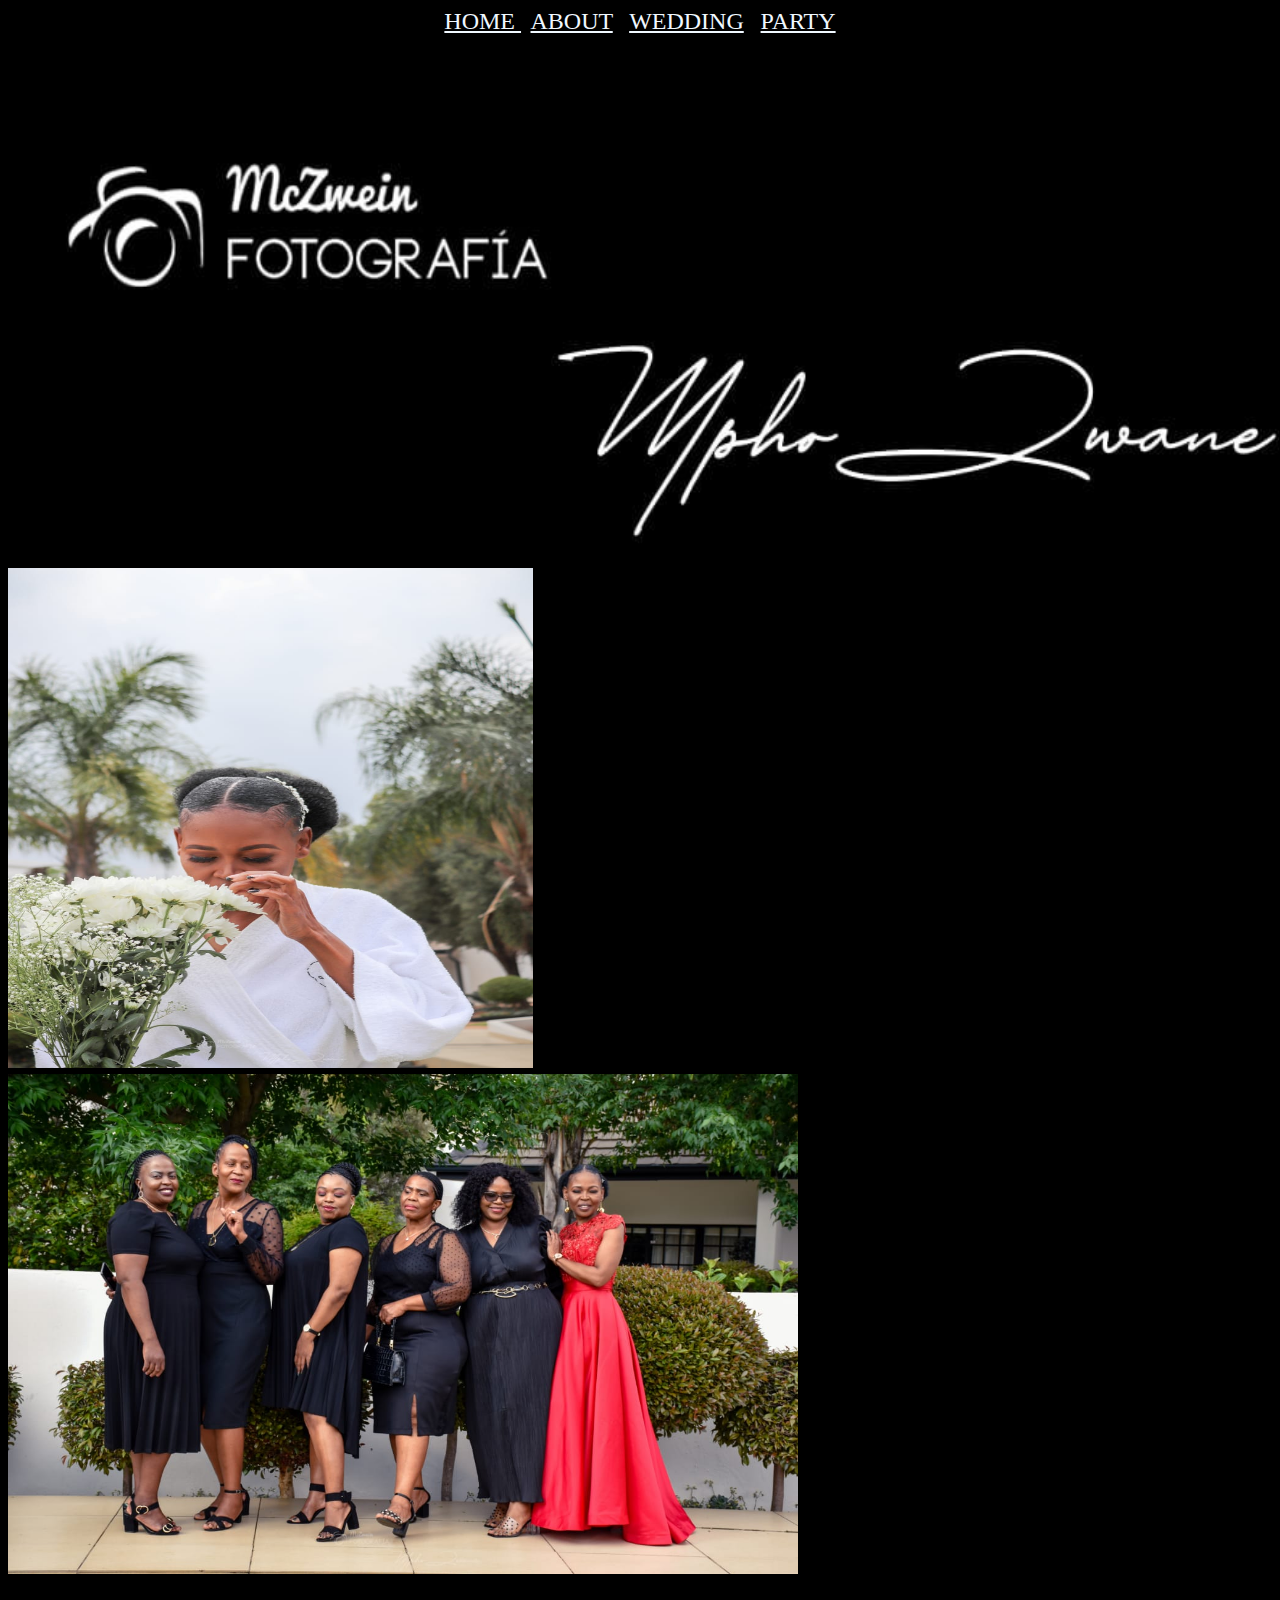
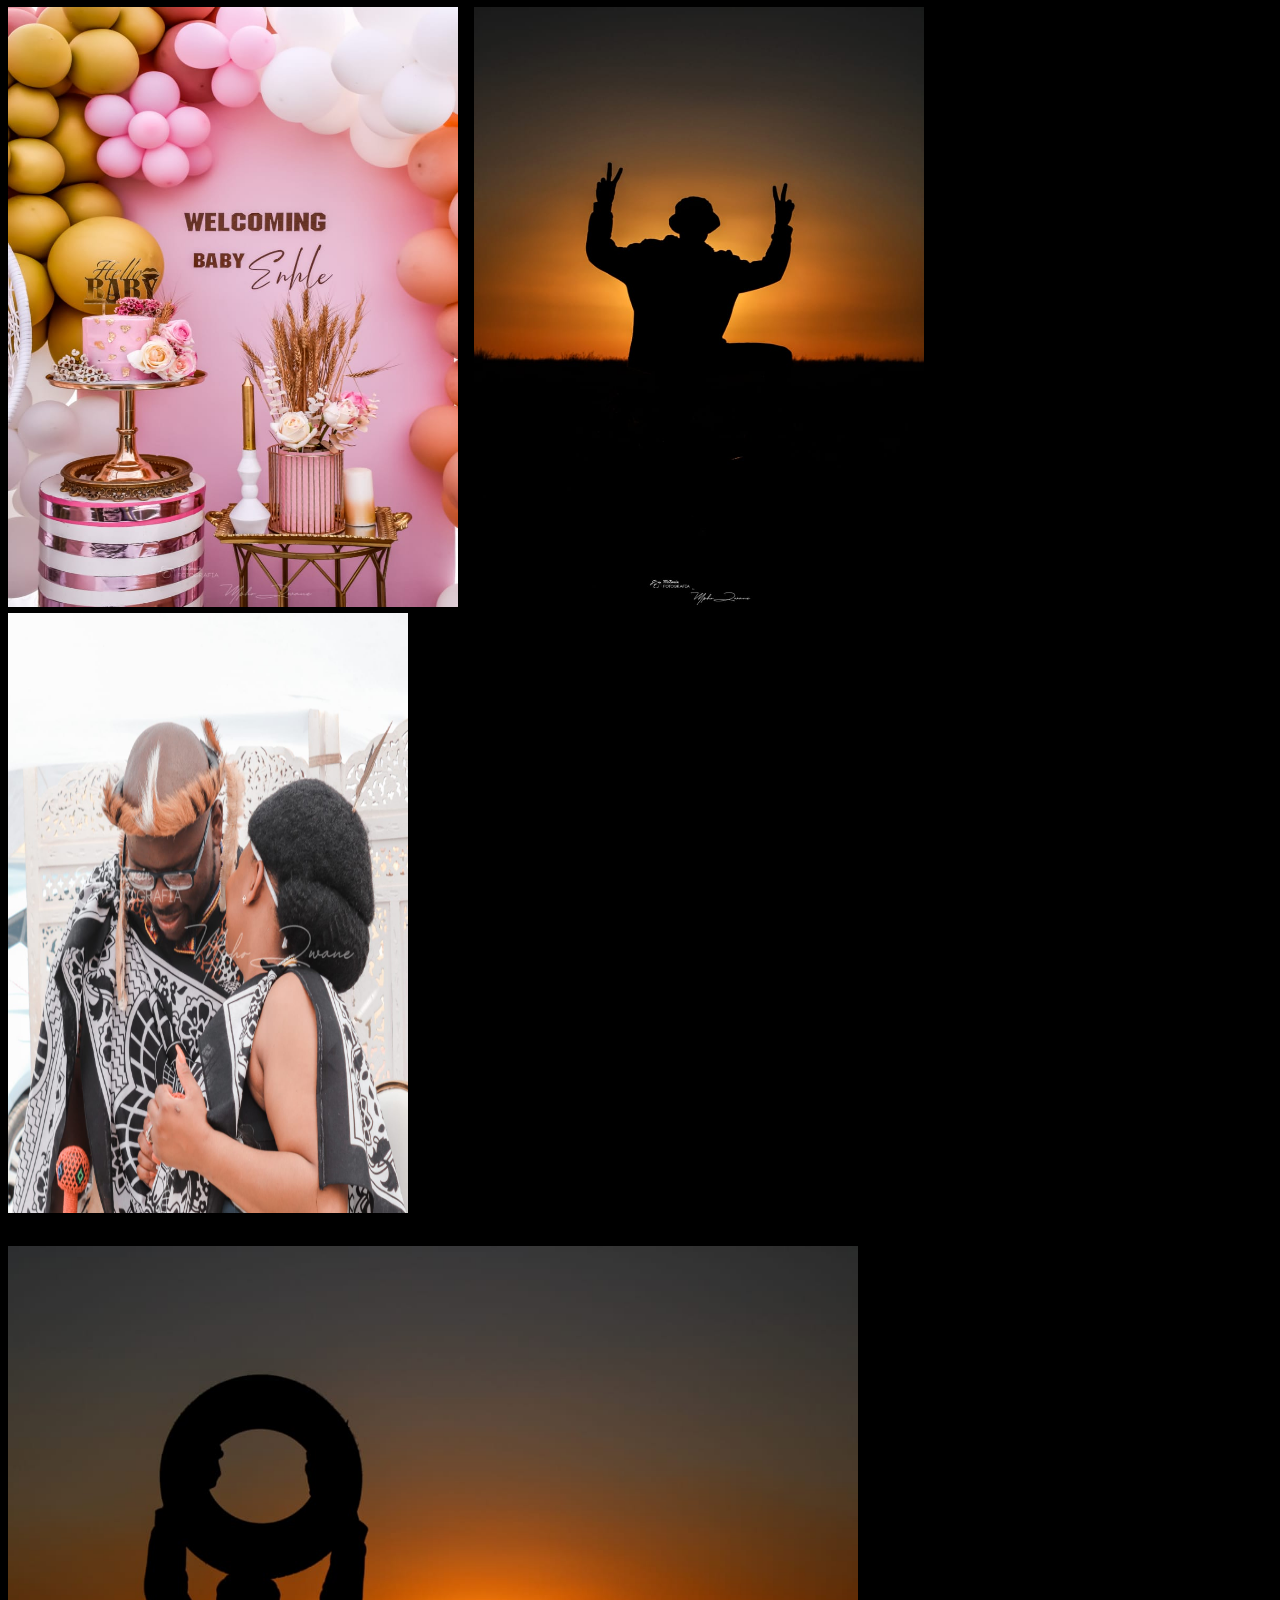
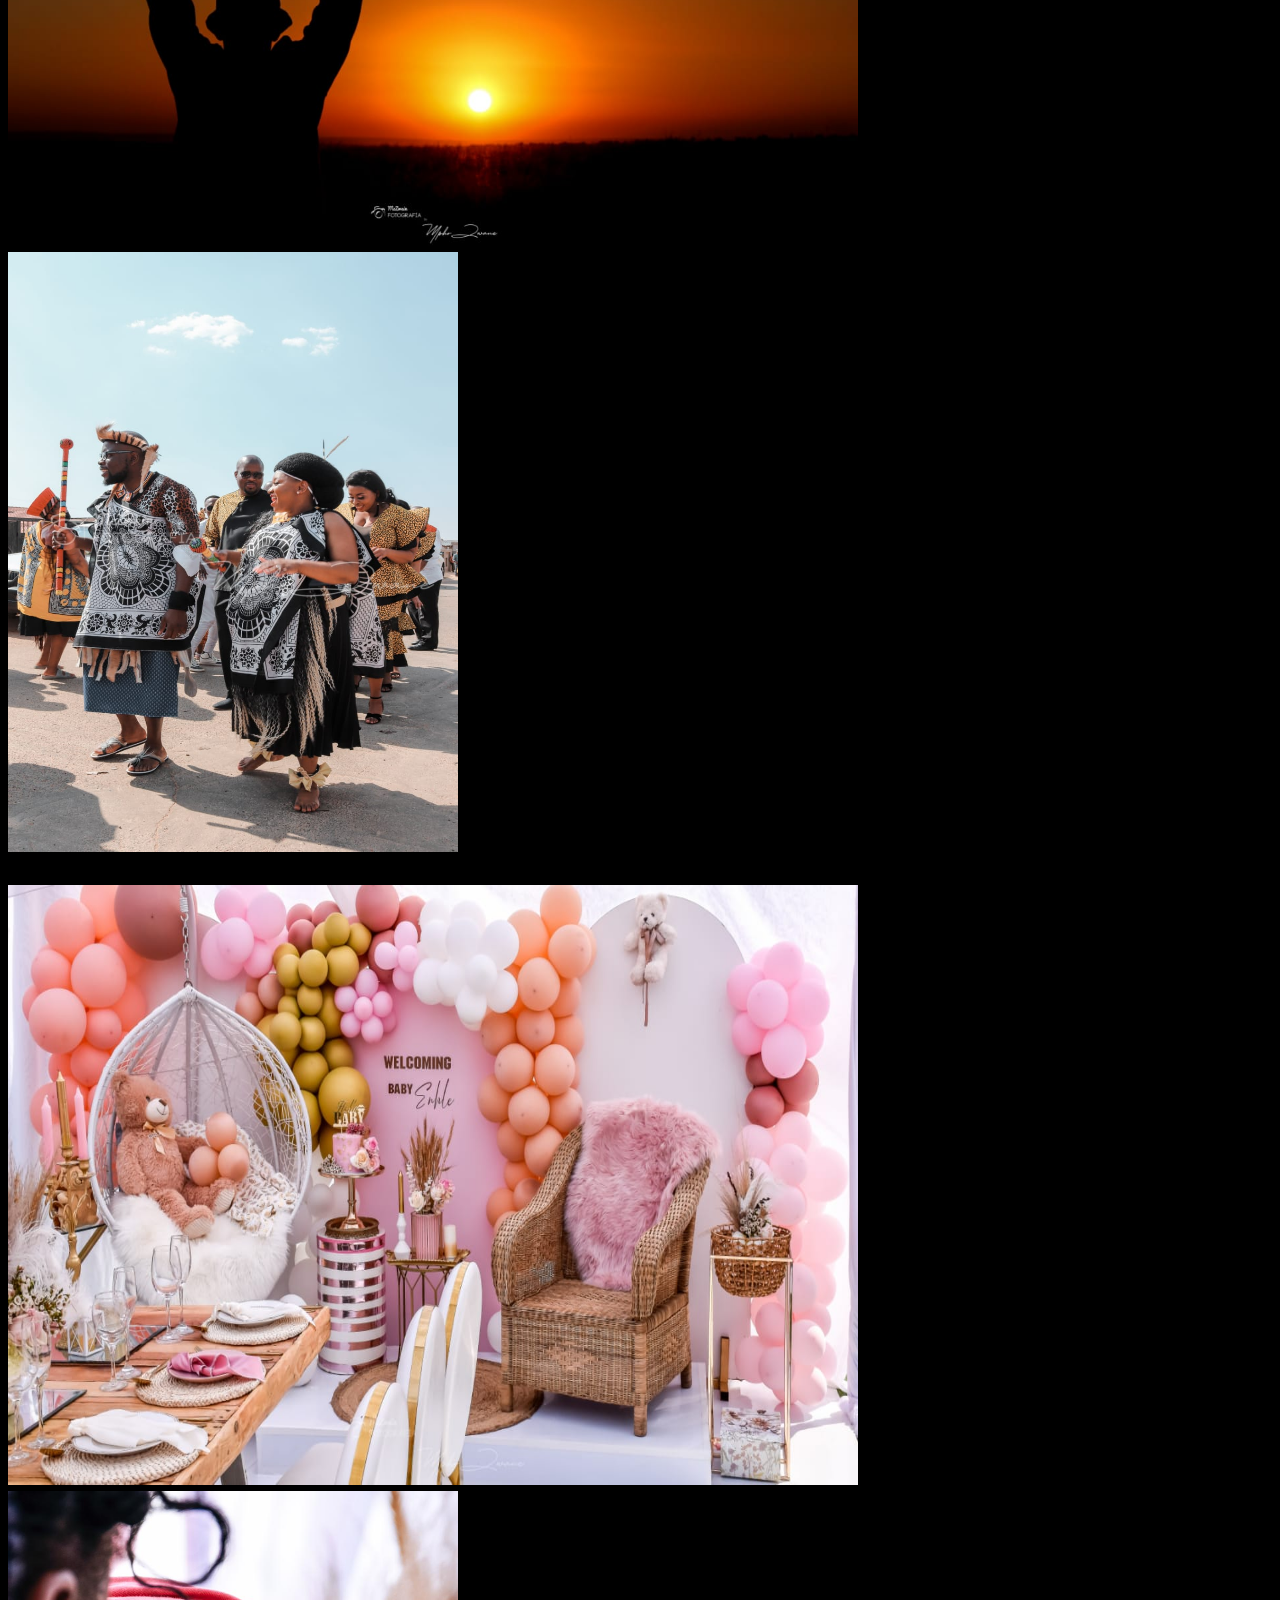
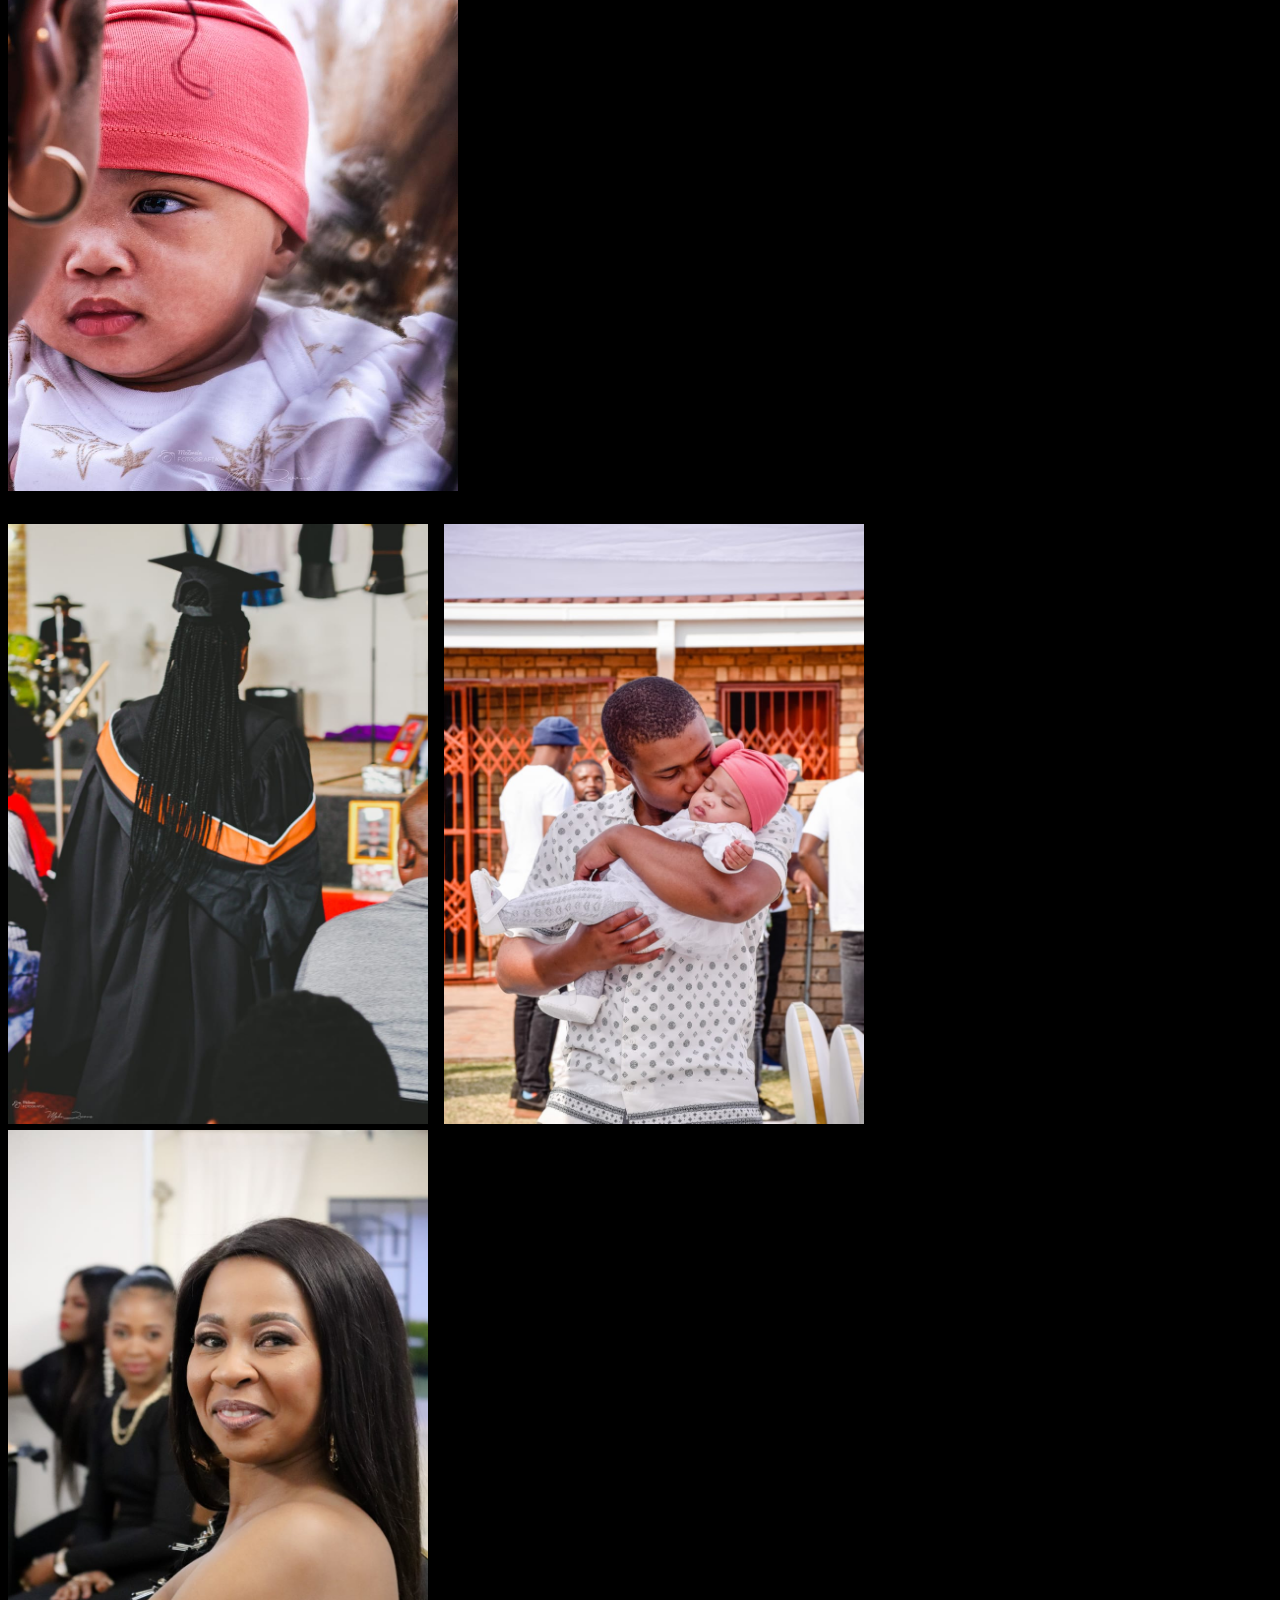
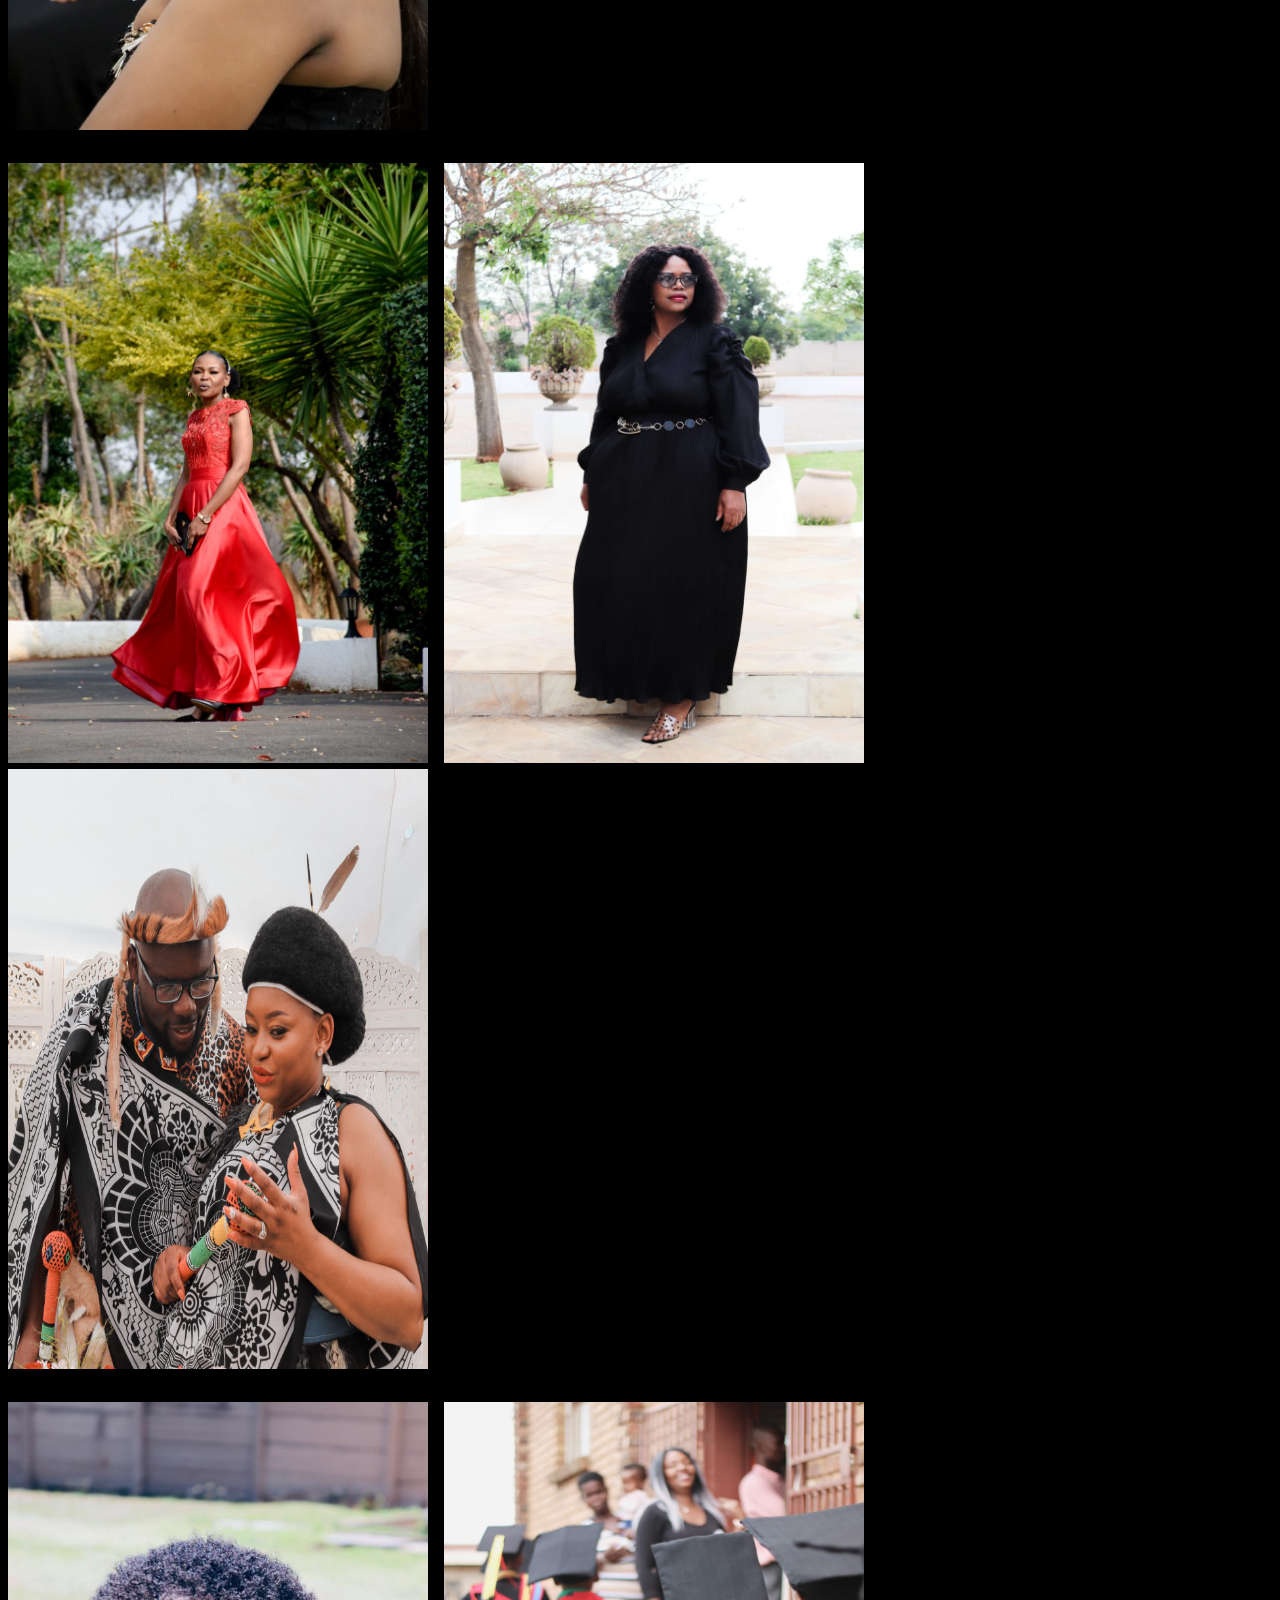
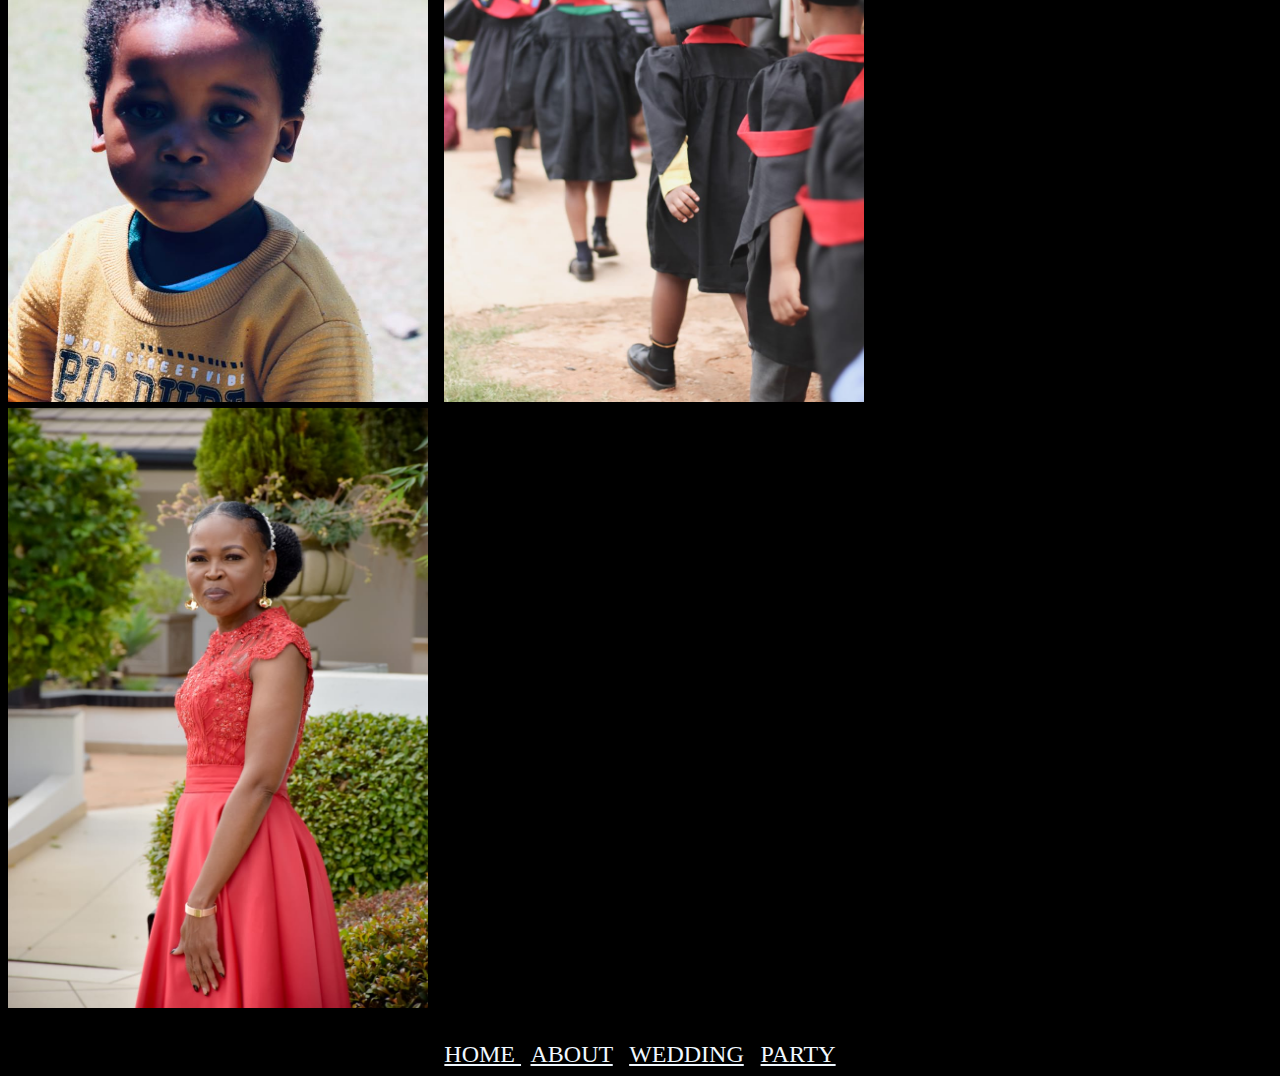
<file: index.html>
<!DOCTYPE HTML>
<HTML>
<head>
<title>Mc Zwein</title>    
<link href = "style.css" rel= "stylesheet" type="text/css">
</head>
<body>
    <center> <a href ="index.html" style="color: aliceblue">HOME </a> | <a href ="about.html" style="color: aliceblue">ABOUT</a> | <a href="wedding.html" style="color: aliceblue">WEDDING</a> | <a href="party.html" style="color: aliceblue">PARTY</a> </center>
    |||<img src = "images/logo.jpg" alt="logo" height="500px" width="1300px" > <br>
    <img src= "images/lady.jpg" alt="lady" height= "500px" width="525px">
    ||<img src= "images/IMG-20211029-WA0043.jpg" alt="IMG-20211029-WA0043" height="500px" width= "790px"><br><br>
    <img src ="images/deco%20pic.jpg" alt="deco%20pic" height = "600px" width="450px">||
    <img src = "images/IMG-20211029-WA0034.jpg" alt ="IMG-20211029-WA0034" height = "600px" width= "450px">||
    <img src="images/IMG-20211029-WA0019.jpg" alt="IMG-20211029-WA0019" height="600" width="400px">|<br><br>
    <img src ="images/sunset.jpg" alt = "sunset" height= "600px" width= "850px">|| <img src= "images/wed.jpg" alt="wed" height= "600px" width="450px"><br><br>
    <img src="images/deco.jpg" alt="deco" height="600" width="850px">||
    <img src = "images/baby.jpg" alt ="baby" height = "600px" width= "450px"> <br><br>
     <img src = "images/IMG-20211029-WA0056.jpg" alt ="IMG-20211029-WA0056" height = "600px" width= "420px">||
    <img src = "images/pic.jpg" alt ="pic" height = "600px" width= "420px">|| 
    <img src = "images/IMG-20211029-WA0050.jpg" alt ="IMG-20211029-WA0050" height = "600px" width= "420px"><br><br>
    <img src = "images/IMG-20211029-WA0046.jpg" alt ="IMG-20211029-WA0046" height = "600px" width= "420px">||
    <img src = "images/IMG-20211029-WA0049.jpg" alt ="IMG-20211029-WA0049" height = "600px" width= "420px">||
    <img src = "images/wedding.jpg" alt ="wedding" height = "600px" width= "420px"> <br><br>
    <img src = "images/IMG-20211101-WA0007.jpg" alt ="IMG-20211101-WA0007" height = "600px" width= "420px">||
    <img src = "images/IMG-20211029-WA0058.jpg" alt ="IMG-20211029-WA0058" height = "600px" width= "420px">||
    <img src = "images/IMG-20211029-WA0044.jpg" alt ="IMG-20211029-WA0044" height = "600px" width= "420px"><br><br>
      <center> <a href ="index.html" style="color: aliceblue">HOME </a> | <a href ="about.html" style="color: aliceblue">ABOUT</a> | <a href="wedding.html" style="color: aliceblue">WEDDING</a> | <a href="party.html" style="color: aliceblue">PARTY</a> </center>
</body>
    
</HTML>
</file>
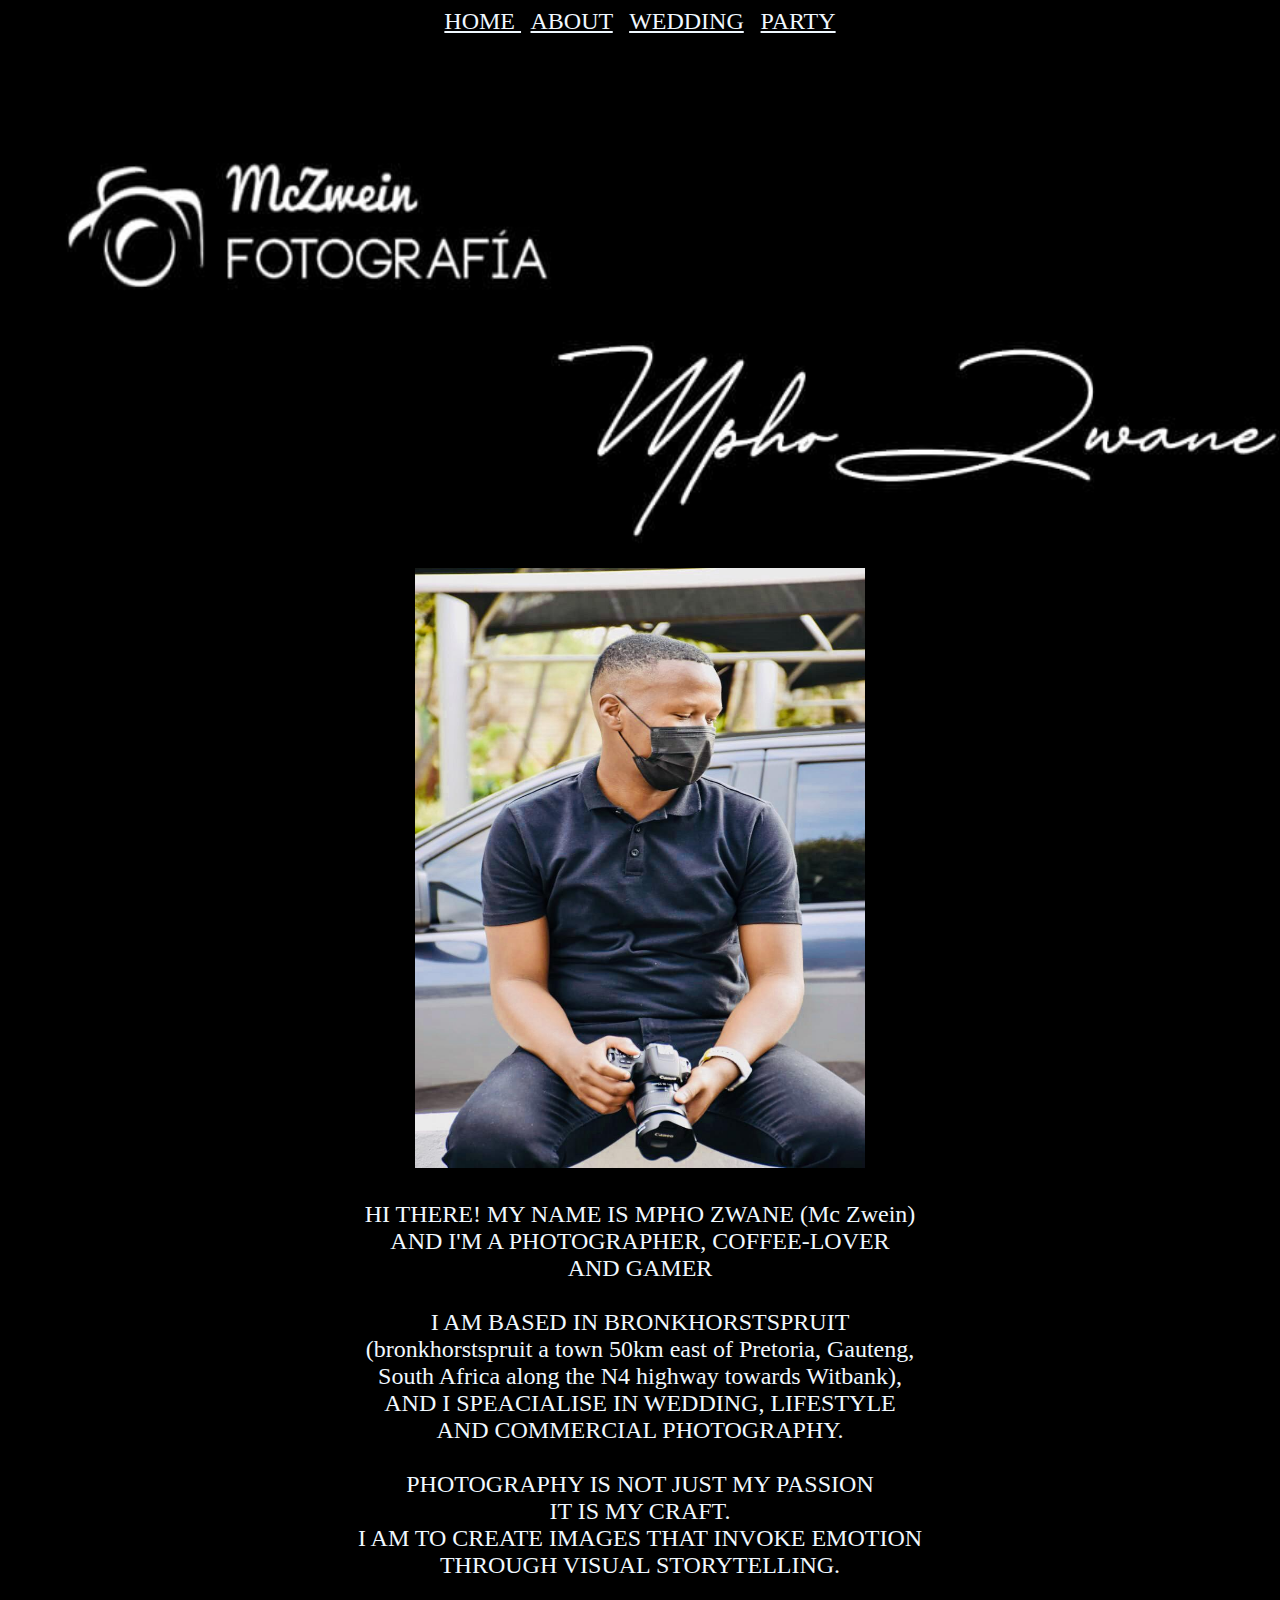
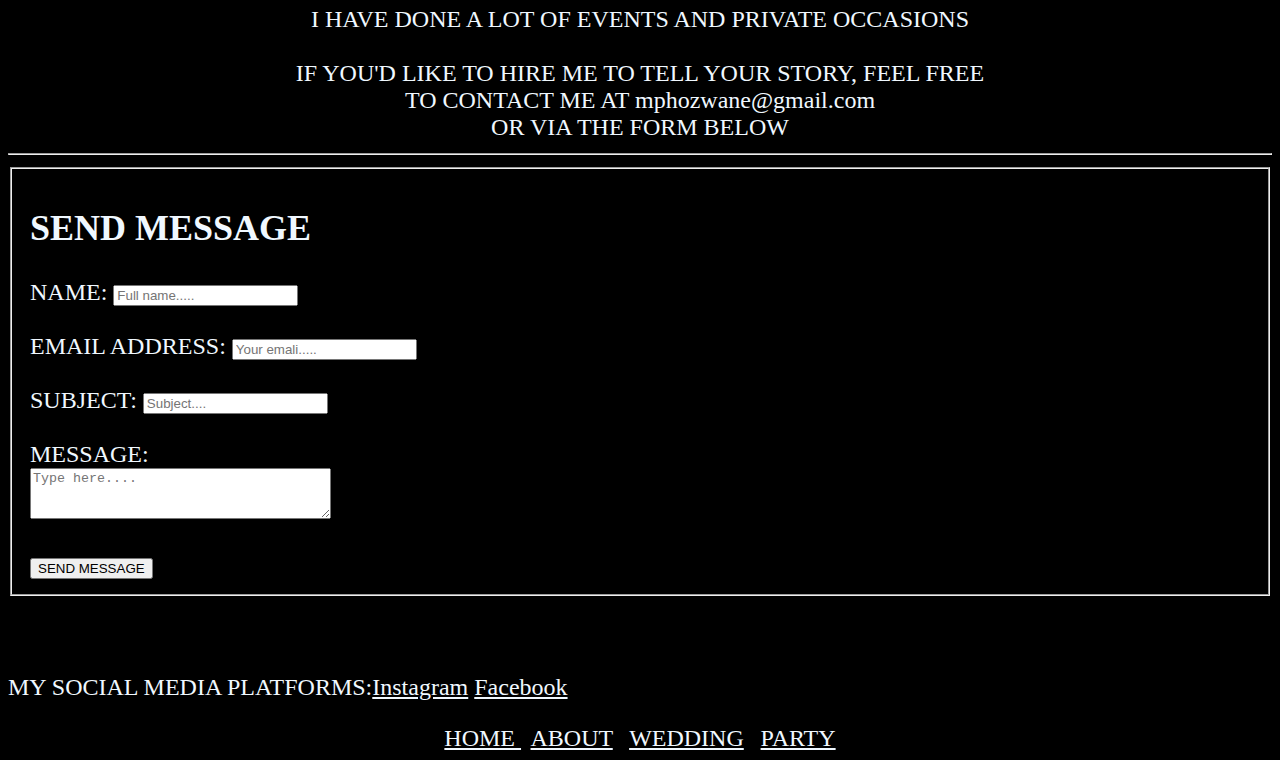
<file: about.html>
<!DOCTYPE HTML>
<HTML>
<head>
<title>Mc Zwein</title>    
<link href = "style.css" rel= "stylesheet" type="text/css">
</head>
<body>
    <center> <a href ="index.html" style="color: aliceblue">HOME </a> | <a href ="about.html" style="color: aliceblue">ABOUT</a> | <a href="wedding.html" style="color: aliceblue">WEDDING</a> | <a href="party.html" style="color: aliceblue">PARTY</a> </center> <br>
    <img src="images/logo.jpg" alt="logo" height="500" width="1300">
    <center> 
     <img src="images/IMG-20211029-WA0051.jpg" alt="IMG-20211029-WA0051" height="600px" width="450px"> <br> <br>
    <p1 style= "color: aliceblue">HI THERE! MY NAME IS MPHO ZWANE (Mc Zwein) <br> AND I'M A PHOTOGRAPHER, COFFEE-LOVER <br> AND GAMER<br>  <br> I AM BASED IN BRONKHORSTSPRUIT <br> (bronkhorstspruit a town 50km east of Pretoria, Gauteng, <br> South Africa along the N4 highway towards Witbank), <br> AND I SPEACIALISE IN WEDDING, LIFESTYLE <br> AND COMMERCIAL PHOTOGRAPHY.<br> <br>PHOTOGRAPHY IS NOT JUST MY PASSION<br> IT IS MY CRAFT.<br> I AM TO CREATE IMAGES THAT INVOKE EMOTION <br> THROUGH VISUAL STORYTELLING. <br><br>I HAVE DONE A LOT OF EVENTS AND PRIVATE OCCASIONS <br><br>
    IF YOU'D LIKE TO HIRE ME TO TELL YOUR STORY, FEEL FREE <br>TO CONTACT ME AT mphozwane@gmail.com <br> OR VIA THE FORM BELOW</p1>
   <hr style="color: aliceblue">  
    </center>
    <fieldset> <h2 style="font-family: cursive; color: aliceblue ">SEND MESSAGE</h2>
        <form name="" id="" method="post" action="">
    <label style="color: aliceblue">NAME:</label>
    <input type ="text" name="names"  maxlength="40" placeholder="Full name....."> <br><br>
    <label style="color: aliceblue">EMAIL ADDRESS:</label>
    <input type ="text" value="" maxlength="30" placeholder="Your emali....." > <br> <br>
    <label style="color: aliceblue">SUBJECT:</label> 
    <input type ="text" value="" maxlength="30" placeholder="Subject...."> <br><br>
    <label style="color: aliceblue">MESSAGE:</label> <br>
    <textarea name="Message" cols="35" rows="3" placeholder="Type here...." ></textarea> <br><br>
    <button type ="submit" name="submit" > SEND MESSAGE </button>
    
    </form>
    </fieldset>
    <br><br>
    <p style="color: aliceblue">MY SOCIAL MEDIA PLATFORMS:<a href="https://www.instagram.com/mczwein_/" style="color: aliceblue">Instagram</a> <a href="https://web.facebook.com/mpho.zwane.54?_rdc=1&_rdr" style="color: aliceblue">Facebook</a> </p>
                                                                                
                          
    <center> <a href="index.html" style="color: aliceblue">HOME </a> | <a href ="about.html" style="color: aliceblue">ABOUT</a> | <a href="wedding.html" style="color: aliceblue">WEDDING</a> | <a href="party.html" style="color: aliceblue">PARTY</a> </center>
</body>
    
</HTML>
</file>
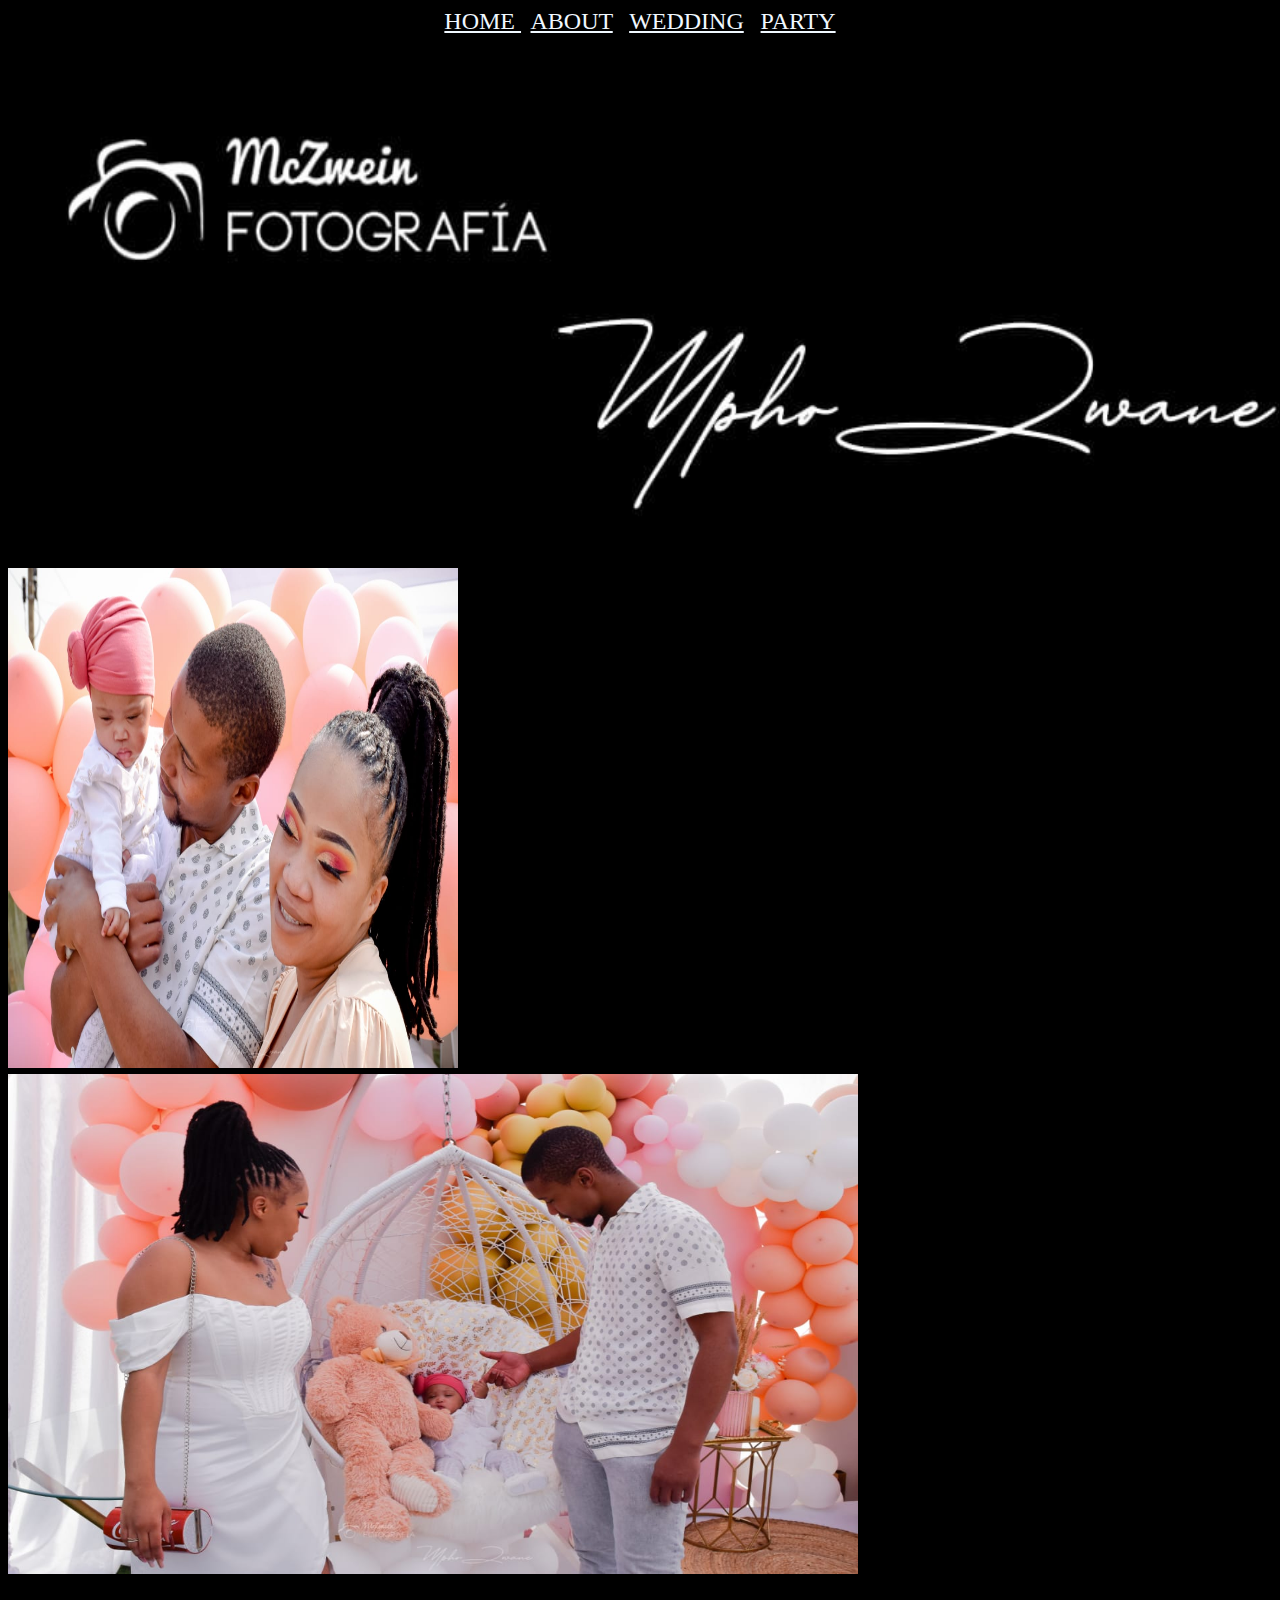
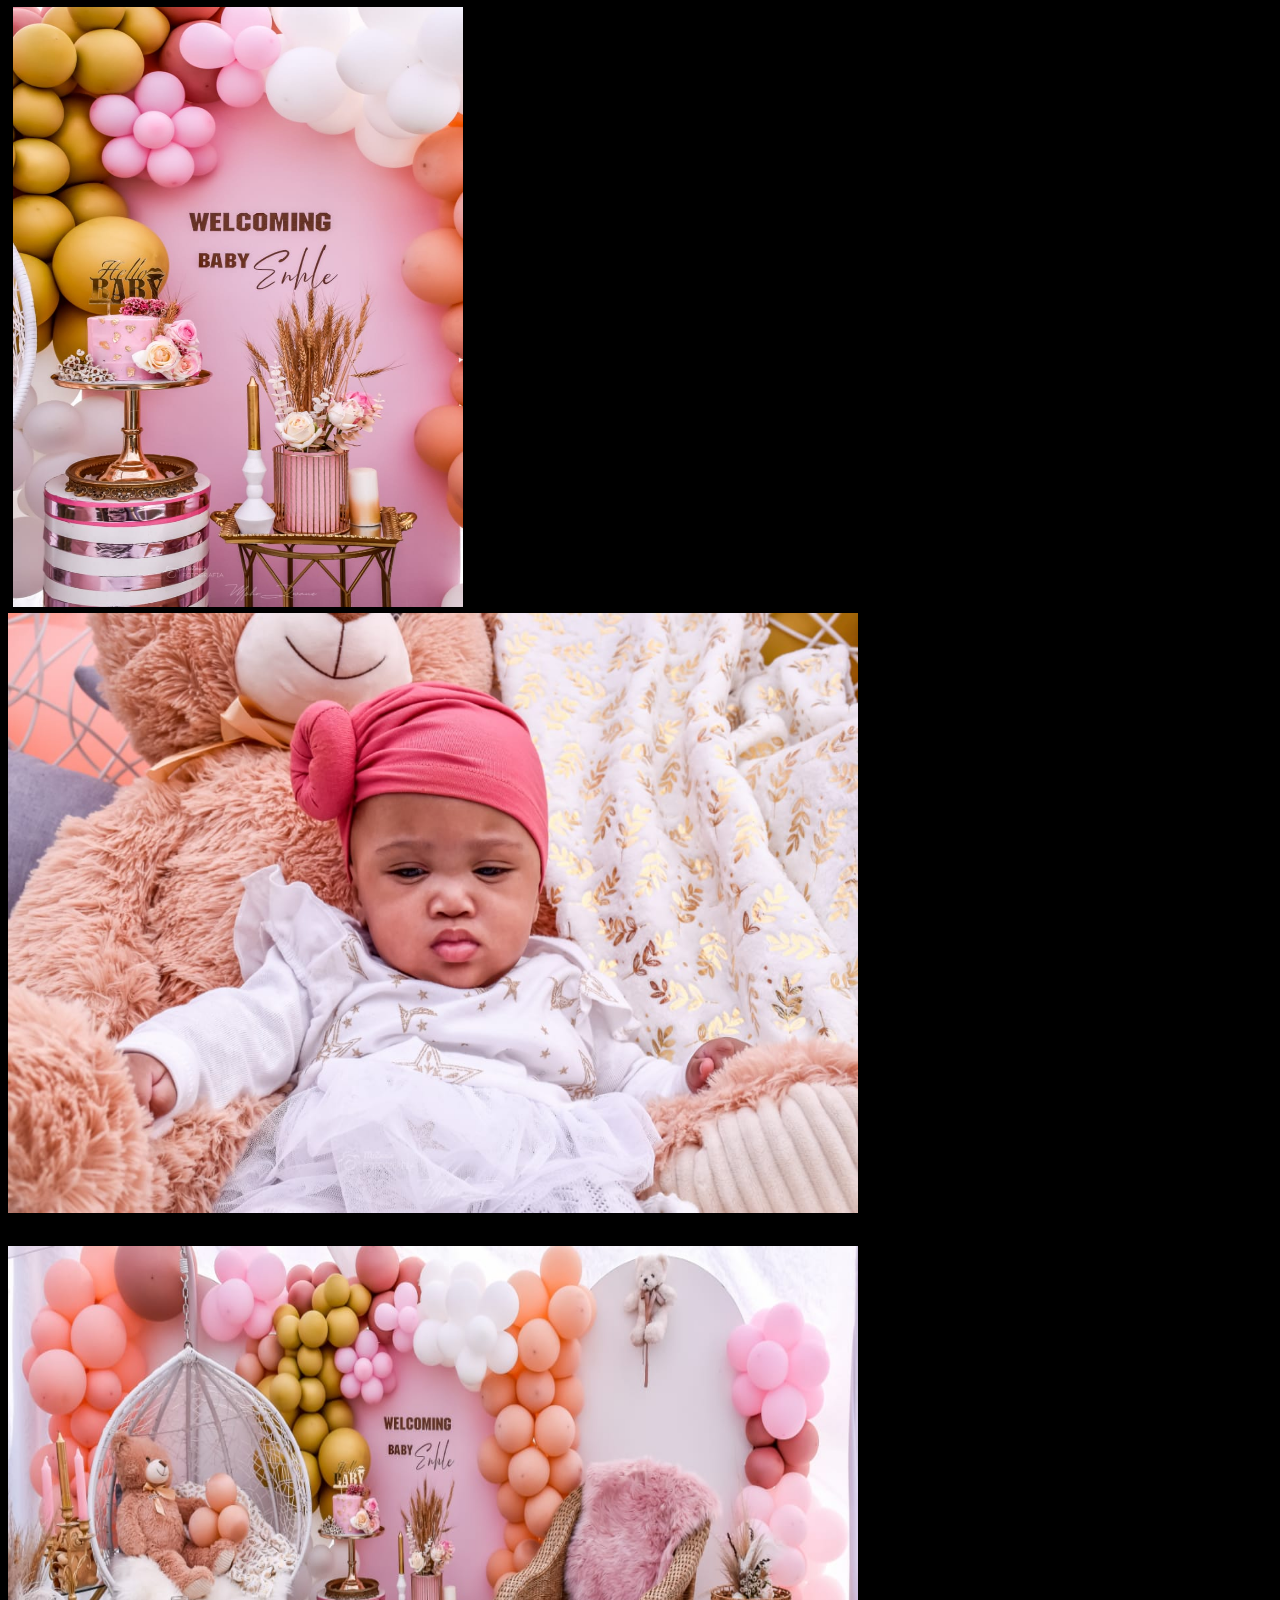
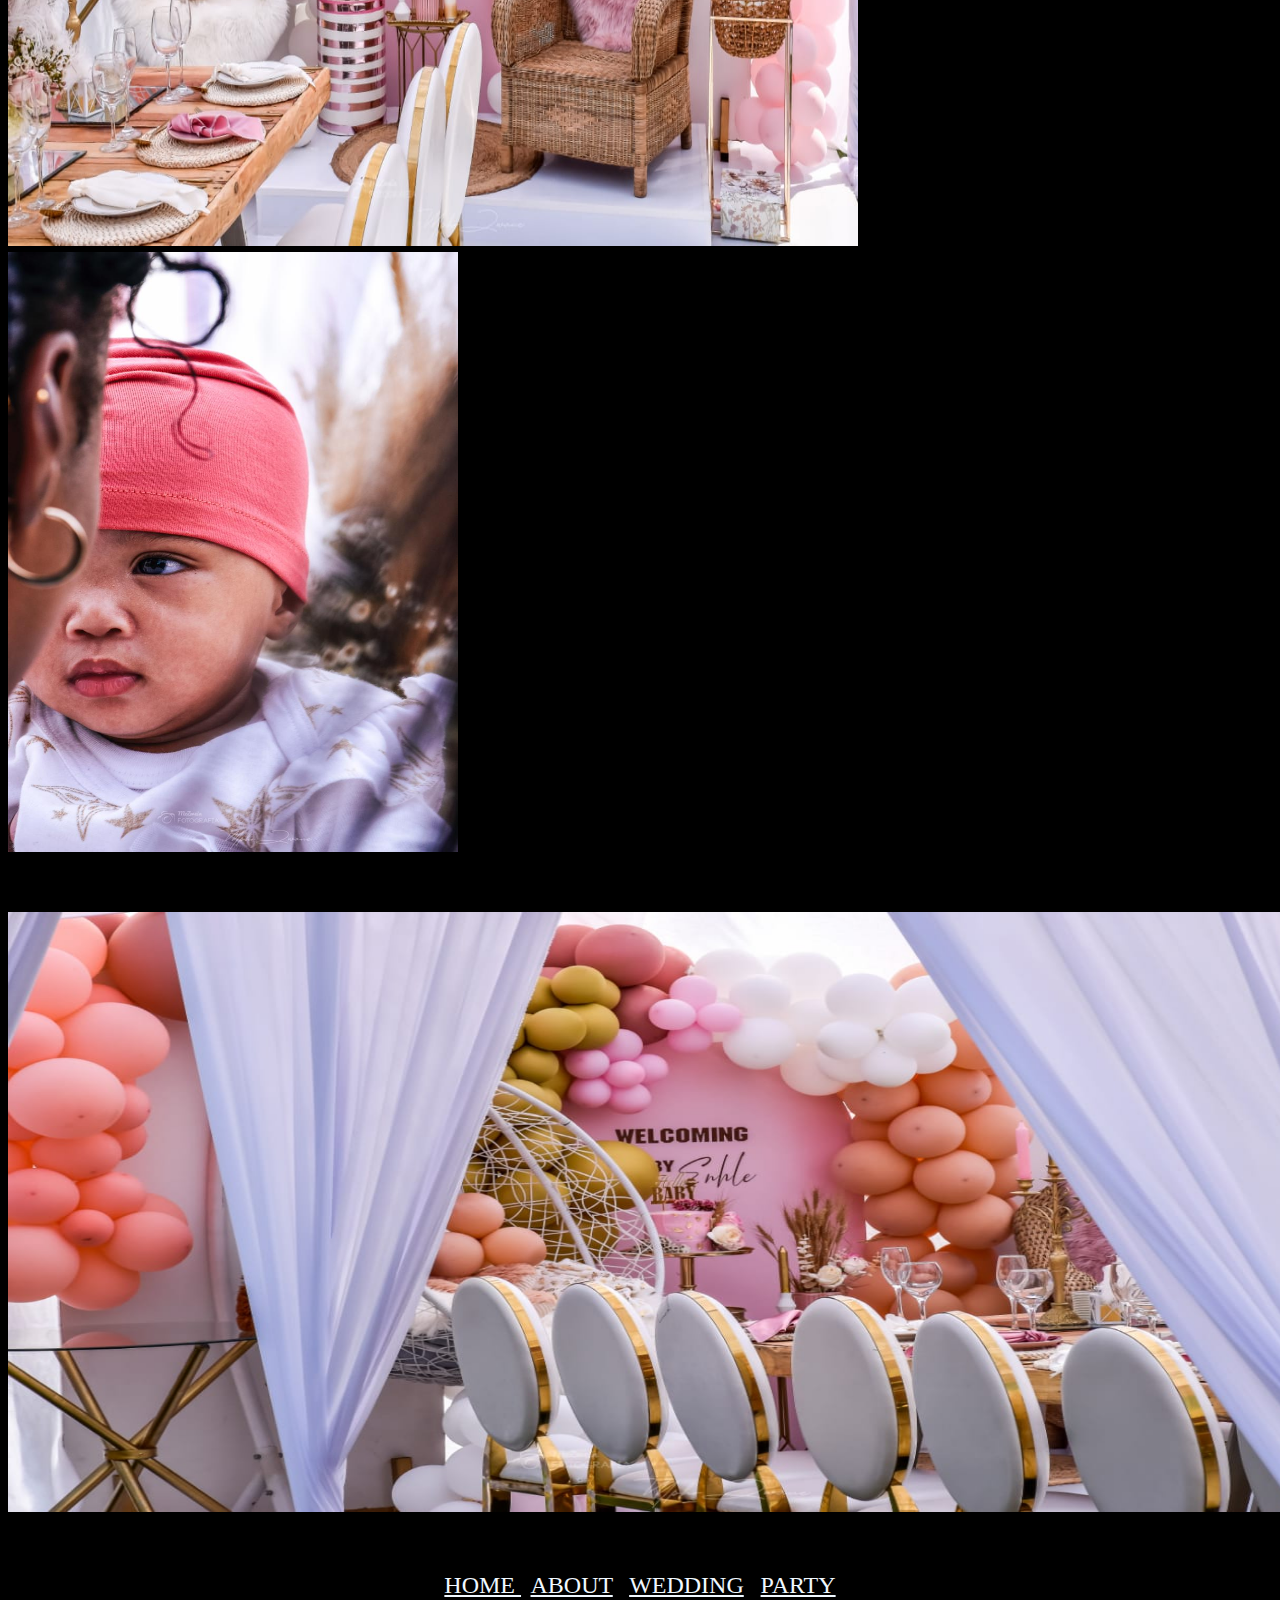
<file: party.html>
<!DOCTYPE HTML>
<HTML>
<head>
<title>Mc Zwein</title>    
<link href = "style.css" rel= "stylesheet" type="text/css">
</head>
<body>
    <center> <a href ="index.html" style="color: aliceblue">HOME </a> | <a href ="about.html" style="color: aliceblue">ABOUT</a> | <a href="wedding.html" style="color: aliceblue">WEDDING</a> | <a href="party.html" style="color: aliceblue">PARTY</a> </center>
    
    <img src = "images/logo.jpg" alt="logo" height="500px" width="1300px" > <br><br>
    <img src= "images/parents.jpg" alt="parents" height="500px" width="450px">||
    <img src= "images/fam.jpg" alt="fam" height="500px" width= "850px"> <br><br>
    |<img src ="images/deco%20pic.jpg" alt="deco%20pic" height = "600px" width="450px">||
    <img src="images/IMG-20211029-WA0021.jpg" alt="IMG-20211029-WA0021" height= "600px" width="850px"> <br><br>
    <img src="images/deco.jpg" alt="deco" height="600" width="850px"> ||
    <img src = "images/baby.jpg" alt ="baby" height = "600px" width= "450px"> <br><br>
    
    ||<img src = "images/IMG-20211029-WA0016.jpg" alt ="IMG-20211029-WA0016" height = "600px" width= "1300px">|<br><br>
    <center> <a href ="index.html" style="color: aliceblue">HOME </a> | <a href ="about.html" style="color: aliceblue">ABOUT</a> | <a href="wedding.html" style="color: aliceblue">WEDDING</a> | <a href="party.html" style="color: aliceblue">PARTY</a> </center>
    </body>
    
    </HTML>
</file>
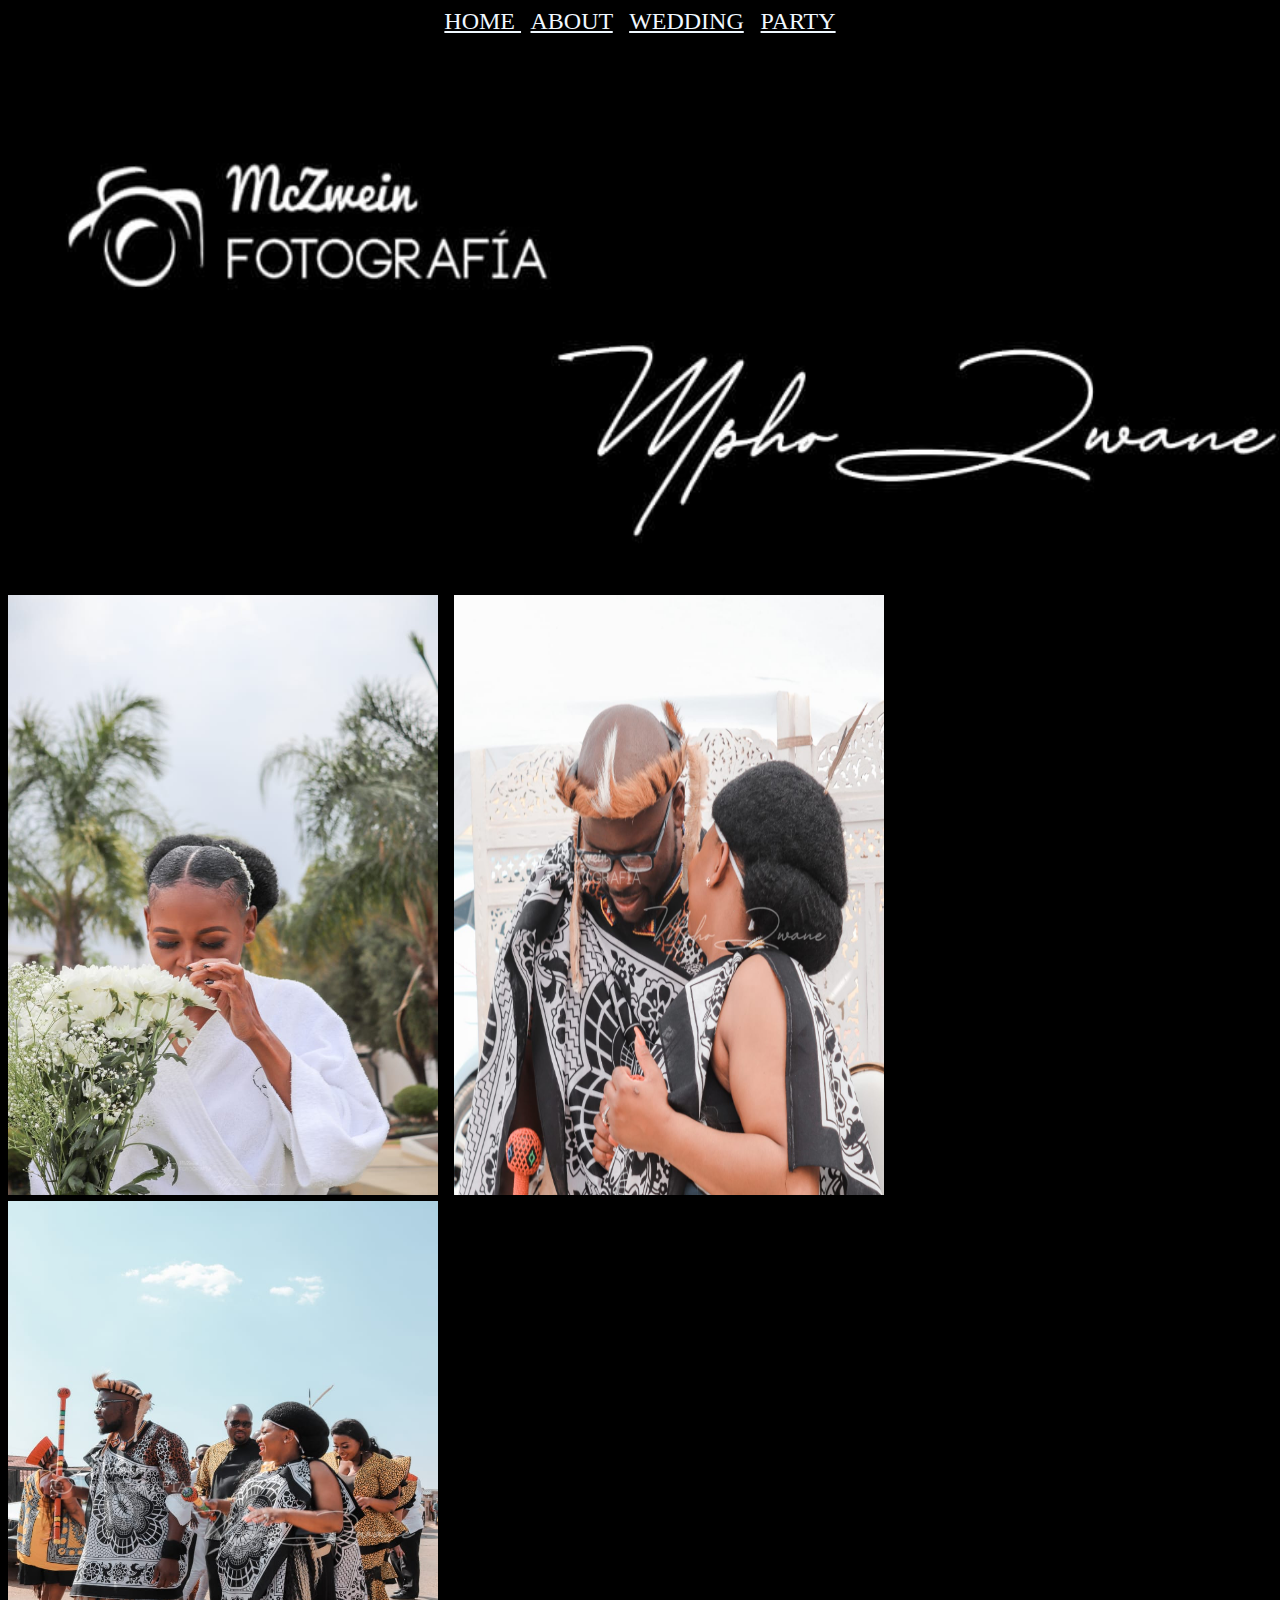
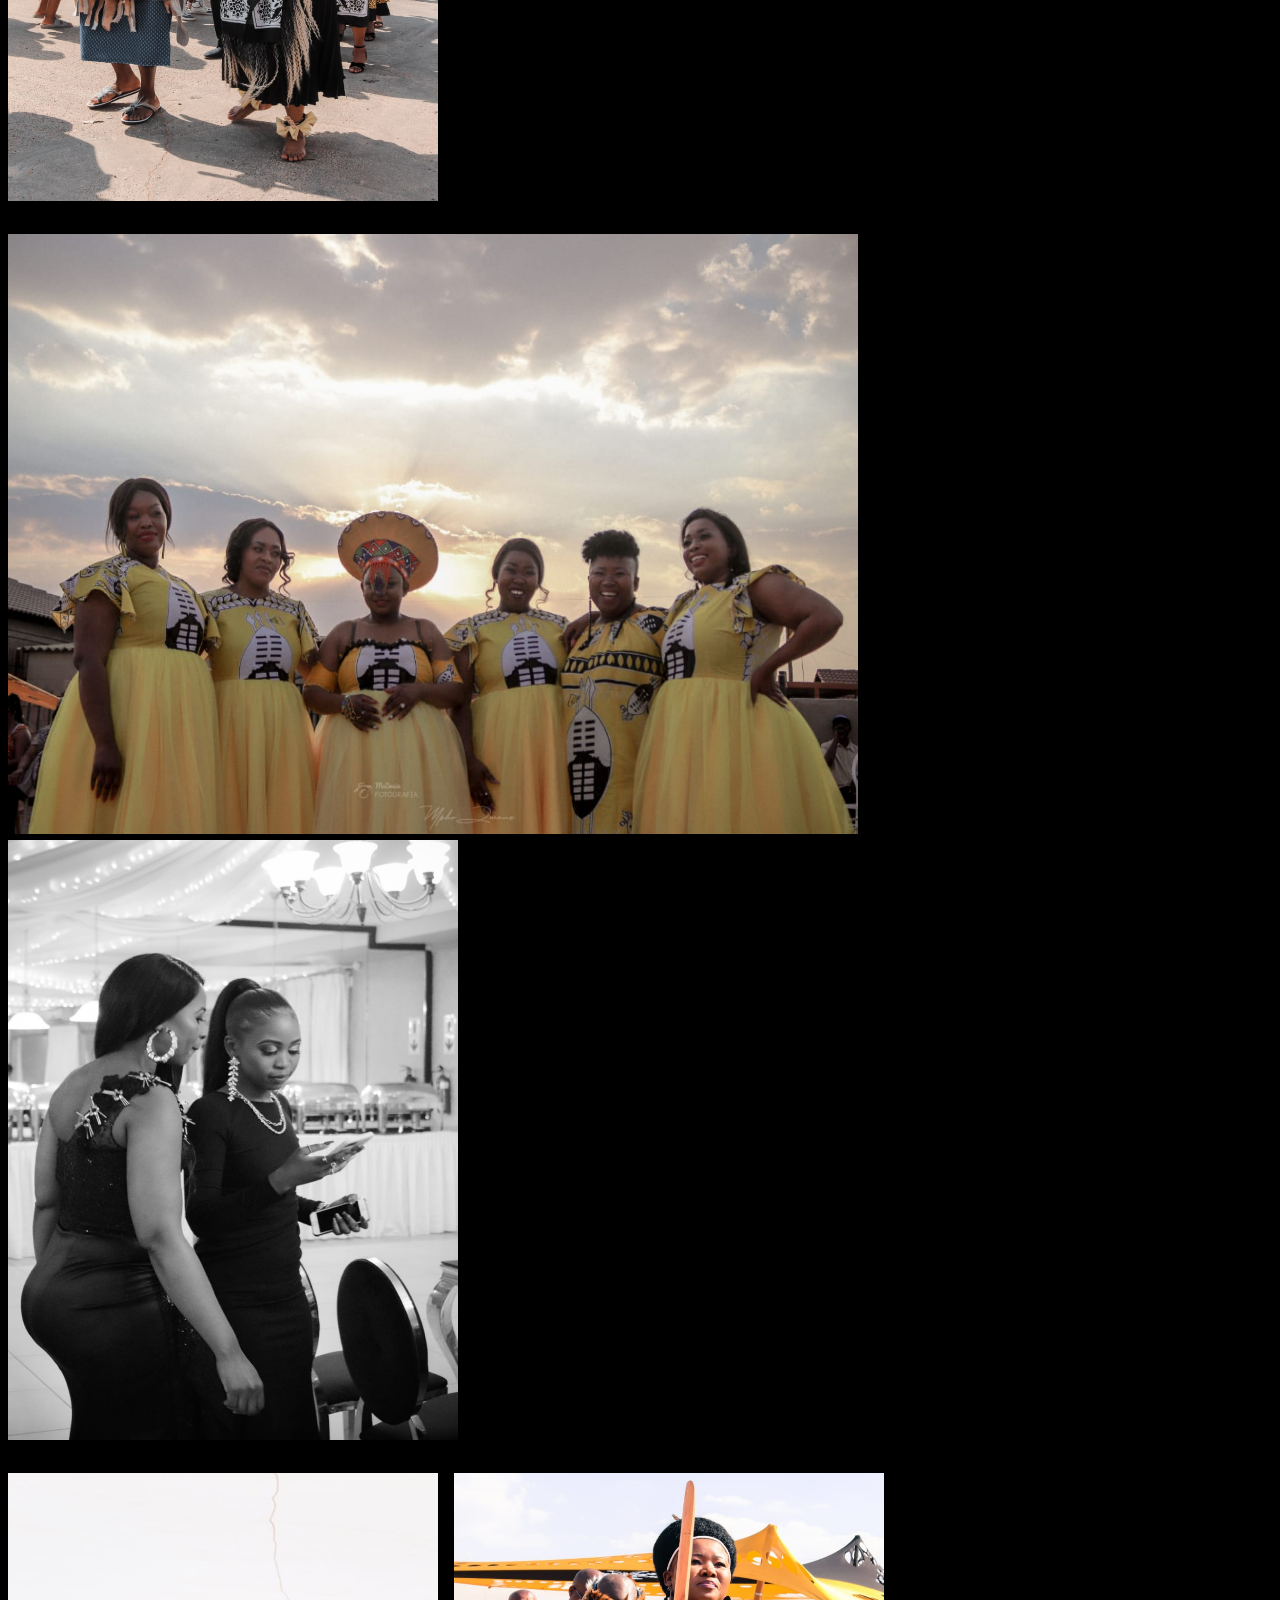
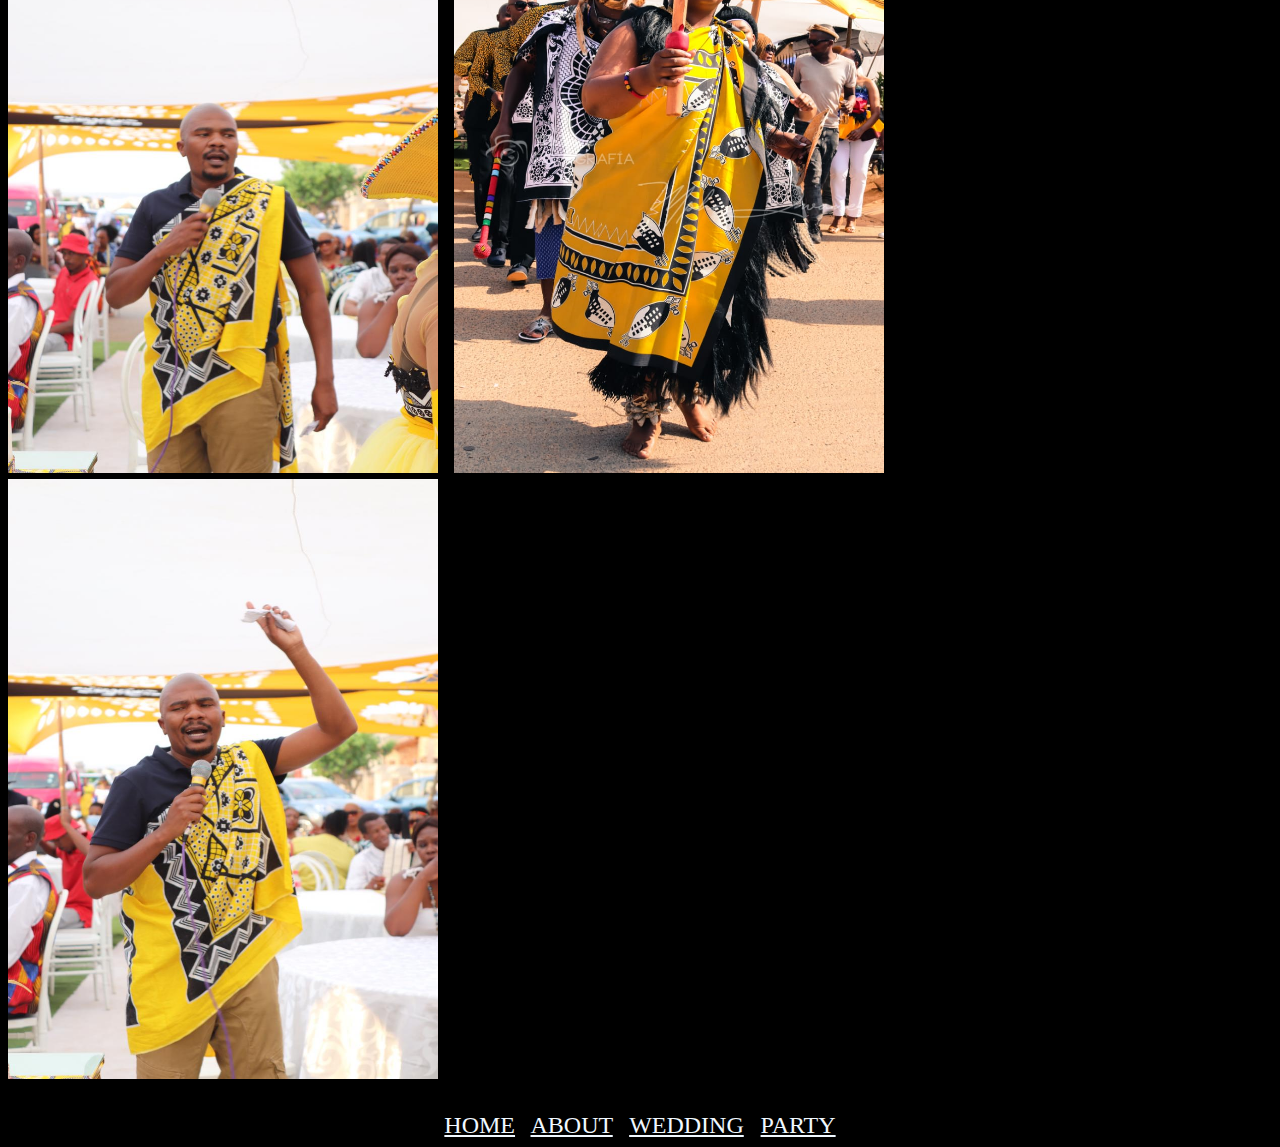
<file: wedding.html>
<!DOCTYPE HTML>
<HTML>
<head>
<title>Mc Zwein</title>    
<link href = "style.css" rel= "stylesheet" type="text/css">
</head>
<body>
    <center> <a href ="index.html" style="color: aliceblue">HOME </a> | <a href ="about.html" style="color: aliceblue">ABOUT</a> | <a href="wedding.html" style="color: aliceblue">WEDDING</a> | <a href="party.html" style="color: aliceblue">PARTY</a> </center>
    
    |||<img src = "images/logo.jpg" alt="logo" height="500px" width="1300px" > <br><br>
    <img src= "images/lady.jpg" alt="lady" height= "600px" width="430px">||
    <img src= "images/IMG-20211029-WA0019.jpg" alt="IMG-20211029-WA0019" height="600" width="430px">||
    <img src= "images/wed.jpg" alt="wed" height= "600px" width="430px"> <br><br>
    <img src= "images/IMG-20211029-WA0054.jpg" alt="IMG-20211029-WA0054" height="600" width="850">||
    <img src= "images/IMG-20211029-WA0048.jpg" alt="IMG-20211029-WA0048" height="600" width="450"> <br> <br>
    <img src= "images/IMG-20211029-WA0053.jpg" alt="IMG-20211029-WA0053" height="600" width="430">||
    <img src= "images/IMG-20211029-WA0055.jpg" alt="IMG-20211029-WA0055" height="600" width="430"> ||
    <img src= "images/IMG-20211029-WA0052.jpg" alt="IMG-20211029-WA0052" height="600" width="430"> <br><br>
    <center> <a href ="index.html" style="color: aliceblue">HOME</a> | <a href ="about.html" style="color: aliceblue">ABOUT</a> | <a href="wedding.html" style="color: aliceblue">WEDDING</a> | <a href="party.html" style="color: aliceblue">PARTY</a> </center>
       
    </body>
    
    </HTML>
</file>
<file: style.css>
/*
Additional Stylesheet
Date: 20 October 2021
*/

body {
    background-color: black;
    font-size: 24px;
}
form group {
    width: 100%;
    margin-top: 20px;
    font-size: 20px;
}
form-group input,
form-group textarea{
    width: 100%;
    padding: 50px;
    font-size: 10px;
    border color: aliceblue;
    border: 1px solid;
    margin-top: 5px;
}
textarea{
    color: black;
    resize: both;
}
</file>
